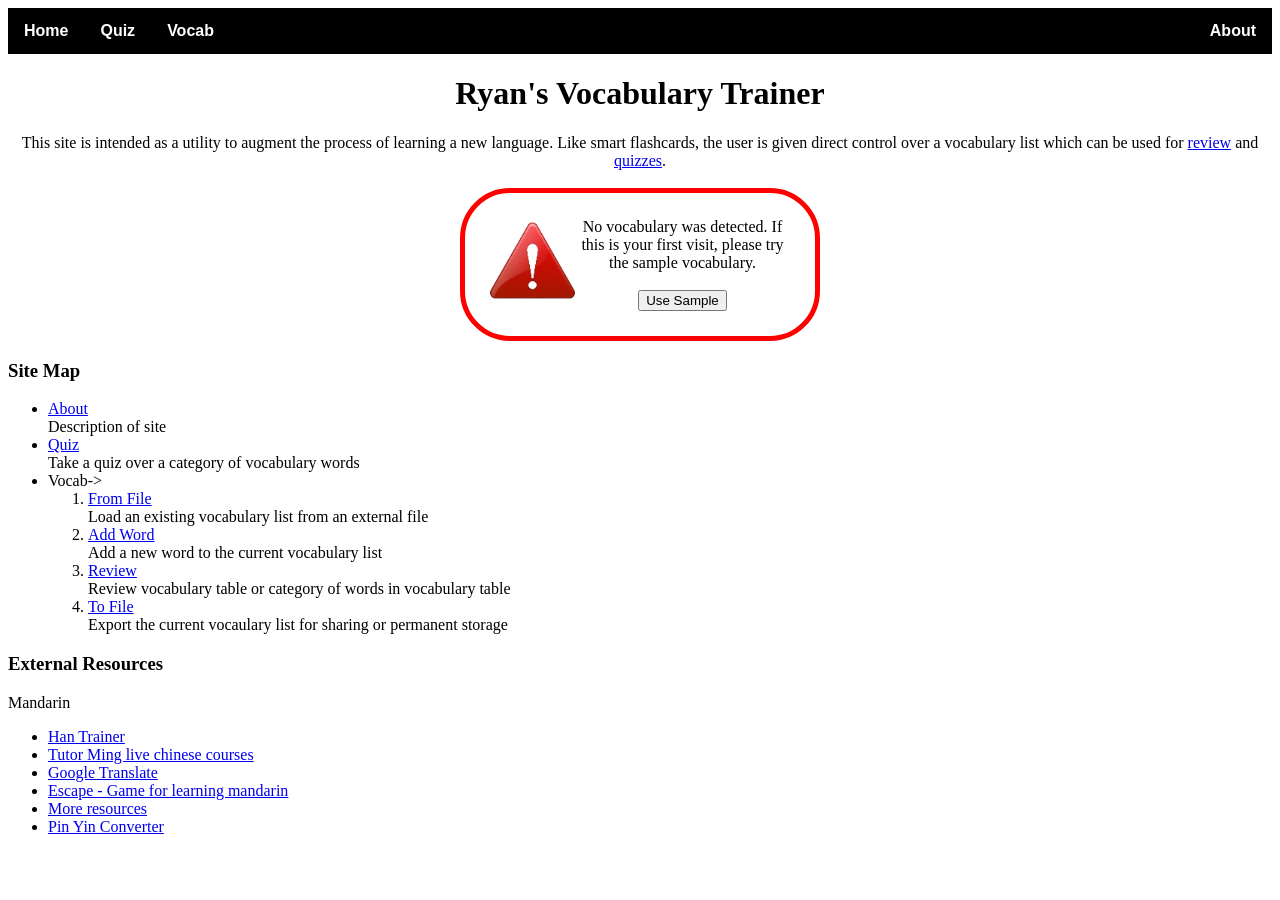
<file: index.html>
<html>
<link rel="stylesheet" href="sample2.css" type="text/css" />
<script src="https://ajax.googleapis.com/ajax/libs/jquery/3.1.1/jquery.min.js"></script>
<script src = 'FileReader5.js'></script>

<head>
  <title>Ryan's Vocab Trainer Home</title>
</head>

<body>

<nav>
<ul class="topnav">
	<li><a href ="index.html">Home</a></li>
	<li><a href ="Quiz.html">Quiz</a></li>
	<li class="dropdown"><a href ="javascript:void(0)" class="dropbtn">Vocab</a>
	  <div class="dropdown-content">
      <a href="FromFile.html">From File</a>
      <a href="AddWord.html">Add Word</a>
      <a href="Review.html">Review</a>
	  <a href='ToFile.html'>To File</a>
      </div>
	</li>
	<li class="right"><a href="About.html">About</a></li>
</ul>
</nav>




<header>
<h1>Ryan's Vocabulary Trainer</h1>
<aside>
This site is intended as a utility to augment the process of learning a new language. Like smart flashcards, the user is given direct control over a vocabulary list which can be used for <a href = "Review.html">review</a> and <a href="Quiz.html">quizzes</a>.
</aside>
<br>
<div class = "container" id = 'warningbox'>
<img id = 'warning' alt = 'error' src = 'warning.jpg' >
<span float = 'right'>No vocabulary was detected. If this is your first visit, please try the sample vocabulary.</span>
<br><br><input type='button' width = 20em value ='Use Sample' border = 1 onclick='openSampleFile(); document.getElementById("warningbox").style = "display:none;";'>
</div>
</header>



<section>
<h3>Site Map</h3>
<ul>
	<li><a href="About.html">About</a><br>Description of site</li>
	<li><a href="Quiz.html">Quiz</a><br>Take a quiz over a category of vocabulary words</li>
	<li>Vocab->
		<ol>
			<li><a href="FromFile.html">From File</a><br>Load an existing vocabulary list from an external file</li>
			<li><a href="AddWord.html">Add Word</a><br>Add a new word to the current vocabulary list
			<li><a href="Review.html">Review</a><br>Review vocabulary table or category of words in vocabulary table</li>
			<li><a href="ToFile.html">To File</a><br>Export the current vocaulary list for sharing or permanent storage</li>
		</ol>	
	</li>
</ul>
</div>

<div>
<h3>External Resources</h3>
<aside>Mandarin</aside>
<ul>
	<li><a target = "_blank" href="http://dictionary.hantrainerpro.com/chinese-english/translation-zhongwen_chinese.htm">Han Trainer</a></li>
	<li><a target = "_blank" href="https://www.tutorming.com">Tutor Ming live chinese courses</a></li>
	<li><a target = "_blank" href="https://translate.google.com/#en/zh-CN/">Google Translate</a></li>
	<li><a target = "_blank" href="https://wordswing.com/cards/text-game/escape">Escape - Game for learning mandarin</a></li>
	<li><a target = "_blank" href="http://challenges.hackingchinese.com/resources">More resources</a></li>
	<li><a target = "_blank" href ="http://www.chinesetools.eu/tools/pinyin-to-chinese/index.php#transcrire">Pin Yin Converter</a></li>
</ul>
</div>
</section>
</body>
</html>

<script>
if (readDirectory().length!=0){
	warn = document.getElementById("warningbox");
	warn.style = "display:none;";
	}
</script>
</file>
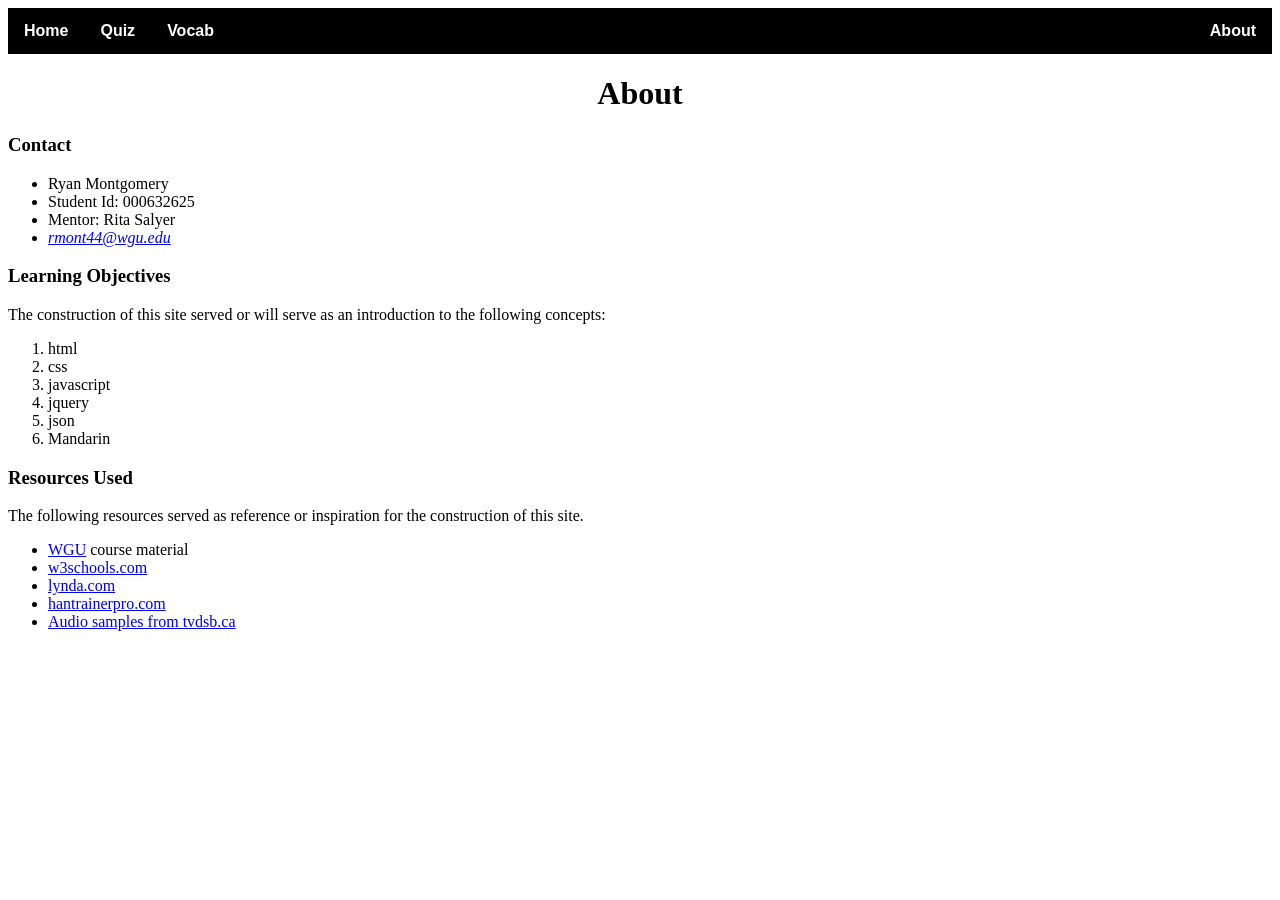
<file: About.html>
<html>
<link rel="stylesheet" href="sample2.css" type="text/css" />

<head>
  <title>Ryan's Vocab Trainer - About</title>
</head>

<body>

<nav>
<ul class="topnav">
	<li><a href ="index.html">Home</a></li>
	<li><a href ="Quiz.html">Quiz</a></li>
	<li class="dropdown"><a href ="javascript:void(0)" class="dropbtn">Vocab</a>
	  <div class="dropdown-content">
      <a href="FromFile.html">From File</a>
      <a href="AddWord.html">Add Word</a>
      <a href="Review.html">Review</a>
	  <a href='ToFile.html'>To File</a>
      </div>
	</li>
	<li class="right"><a href="About.html">About</a></li>
</ul>
</nav>




<header>
<h1>About</h1>
<aside>

</aside>
</header>

<div>
<h3>Contact</h3>
<ul>
	<li>Ryan Montgomery</li>
	<li>Student Id: 000632625</li>
	<li>Mentor: Rita Salyer</li>
	<li><address><a href="mailto:rmont44@wgu.edu">rmont44@wgu.edu</a></address></li>
</ul>
</div>
<section>
<div>
<h3>Learning Objectives</h3>
<aside>The construction of this site served or will serve as an introduction to the following concepts:
<ol>
	<li>html</li>
	<li>css</li>
	<li>javascript</li>
	<li>jquery</li>
	<li>json</li>
	<li style="display:none;">node.js - Not implemented. At present this site runs entirely client-side</li>
	<li>Mandarin</li>
	<li style="display:none;">Multi-device scalability</li>
	<li style="display:none;">Simple voice-audio interface</li>
</ol>
</aside>
</div>

<div>
<h3>Resources Used</h3>
<aside>The following resources served as reference or inspiration for the construction of this site.
<ul>
	<li><a target = "_blank" href="http://www.wgu.edu">WGU</a> course material</li>
	<li style="display:none;">Many contributors at <a target = "_blank" href="http://www.stackoverflow.com">StackOverflow.com</a></li>
	<li><a target = "_blank" href="http://www.w3schools.com/">w3schools.com</a></li>
	<li><a target = "_blank" href="http://www.lynda.com">lynda.com</a></li>
	<li><a target = "_blank" href="http://www.hantrainerpro.com">hantrainerpro.com</a></li>
	<li style="display:none;"><a target = "_blank" href="https://medium.com/@_ericelliott">Eric Elliot</a></li>
	<li><a target = "_blank" href="http://www.tvdsb.ca/webpages/balestrins/edutechresources.cfm?subpage=95237">Audio samples from tvdsb.ca</a></li>
	</ul>
</aside>
</section>
</body>
</html>
</file>
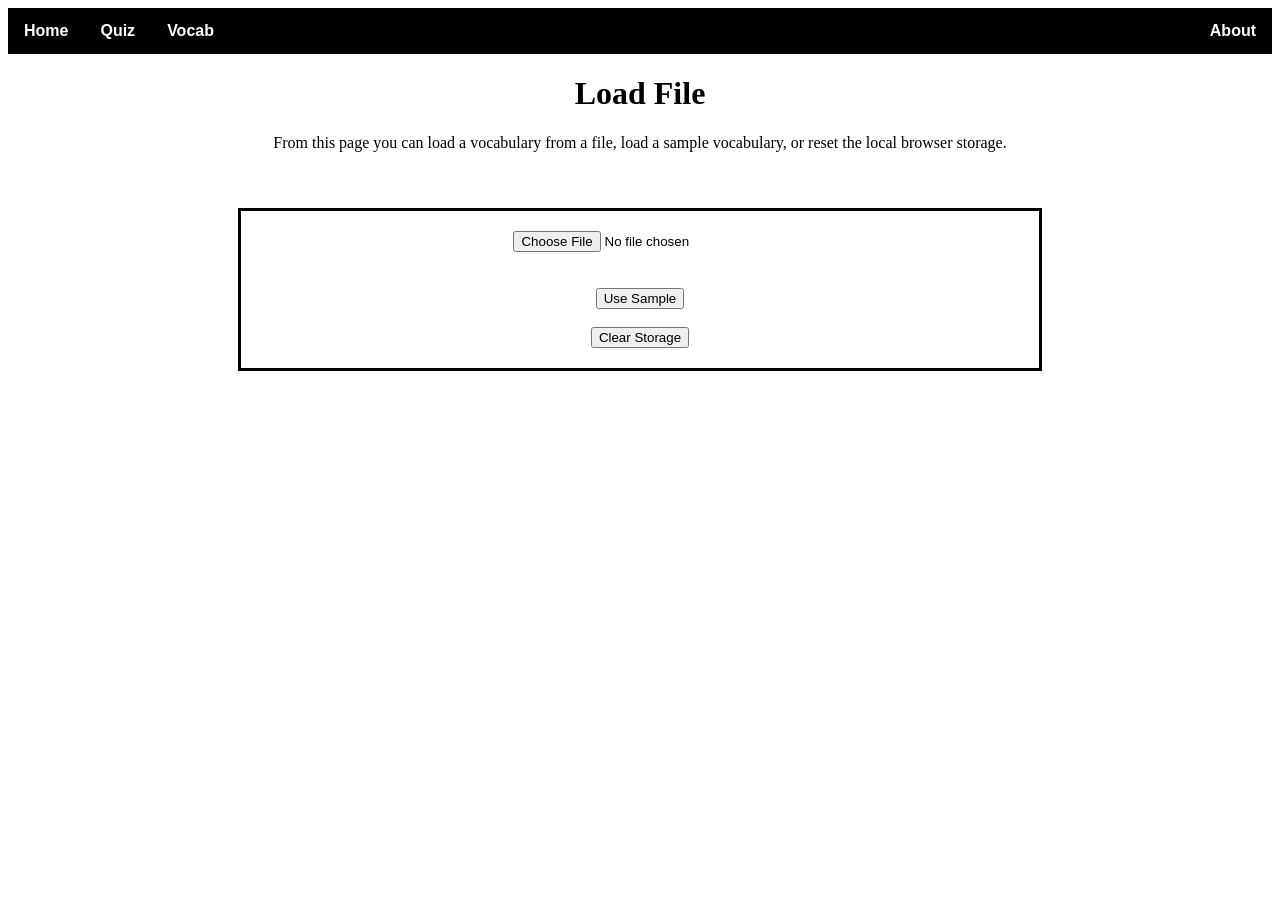
<file: FromFile.html>
<html>
<script src="https://ajax.googleapis.com/ajax/libs/jquery/3.1.1/jquery.min.js"></script>
<script src = 'FileReader5.js'></script>

<link rel="stylesheet" href="sample2.css" type="text/css" />



<head>
  <title>Ryan's Vocab Trainer - Load File</title>
</head>

<body>

<nav>
<ul class="topnav">
	<li><a href ="index.html">Home</a></li>
	<li><a href ="Quiz.html">Quiz</a></li>
	<li class="dropdown"><a href ="javascript:void(0)" class="dropbtn">Vocab</a>
	  <div class="dropdown-content">
      <a href="FromFile.html">From File</a>
      <a href="AddWord.html">Add Word</a>
      <a href="Review.html">Review</a>
	  <a href='ToFile.html'>To File</a>
      </div>
	</li>
	<li class="right"><a href="About.html">About</a></li>
</ul>
</nav>


<header>
<h1>Load File</h1>
<aside>
From this page you can load a vocabulary from a file, load a sample vocabulary, or reset the local browser storage.
</aside>
</header>

<br><br>
<section>
<form class='container'>
<input type='file' border = 1 accept='.csv' onchange='openUserFile(event)'><br>
<br><br>
<input type='button' width = 20em value ='Use Sample' border = 1 onclick='openSampleFile()'>
<br><br>
<input type='button' width = 20em value ='Clear Storage' border = 1 onclick='ClearStorage()'>
</form>

</section>

</body>
</html>
</file>
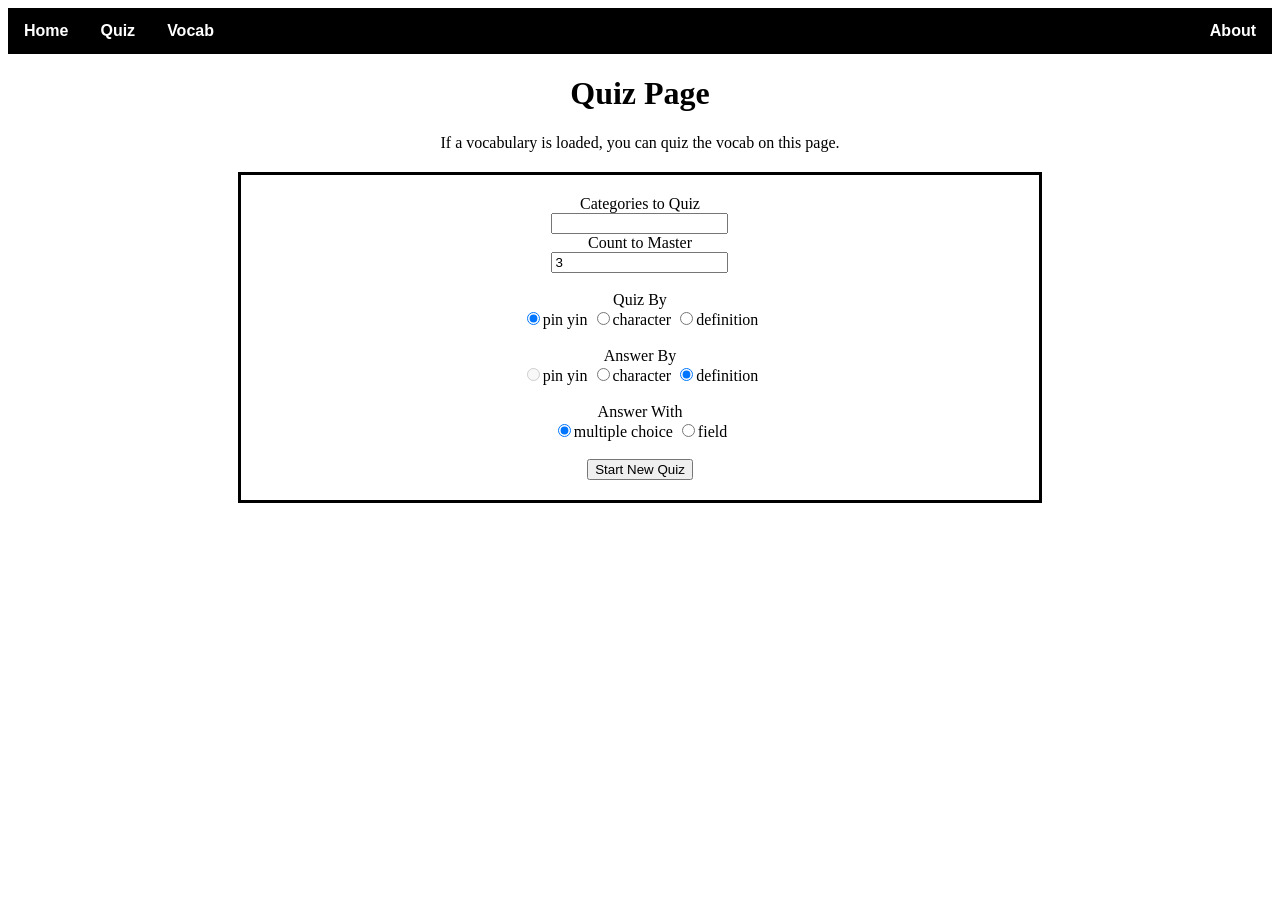
<file: Quiz.html>
<html>
<link rel="stylesheet" href="sample2.css" type="text/css" />
<script src="https://ajax.googleapis.com/ajax/libs/jquery/3.1.1/jquery.min.js"></script>
<script src = 'FileReader5.js'></script>

<head>
  <title>Ryan's Vocab Trainer - Quiz</title>
</head>

<body>

<nav>
<ul class="topnav">
	<li><a href ="index.html">Home</a></li>
	<li><a href ="Quiz.html">Quiz</a></li>
	<li class="dropdown"><a href ="javascript:void(0)" class="dropbtn">Vocab</a>
	  <div class="dropdown-content">
      <a href="FromFile.html">From File</a>
      <a href="AddWord.html">Add Word</a>
      <a href="Review.html">Review</a>
	  <a href='ToFile.html'>To File</a>
      </div>
	</li>
	<li class="right"><a href="About.html">About</a></li>
</ul>
</nav>



<header id = 'title'>
<h1>Quiz Page</h1>
<aside>
If a vocabulary is loaded, you can quiz the vocab on this page.
</aside>
</header>

<section>

<form id = 'QuizConfig'>
Categories to Quiz<br>
<input type = 'text' name = 'Tags'><br>
Count to Master<br>
<input type = 'number' name = 'Master'>
<br><br>
<div>Quiz By<br>
<input type = 'radio' name = 'quizby' value = 'qpinyin'>pin yin
<input type = 'radio' name = 'quizby' value = 'qchar'>character
<input type = 'radio' name = 'quizby' value = 'qdef'>definition
</div><br>
<div>Answer By<br>
<input type = 'radio' name = 'answerby' value = 'apinyin'>pin yin
<input type = 'radio' name = 'answerby' value = 'achar'>character
<input type = 'radio' name = 'answerby' value = 'adef'>definition
</div><br>
<div>Answer With<br>
<input type = 'radio' name = 'inputtype' value = 'multchoice'>multiple choice
<input type = 'radio' name = 'inputtype' value = 'field'>field
</div><br>

<input type = 'submit' name = 'submit' value = 'Start New Quiz' onclick = 'q.startNewQuiz(event); document.getElementById("title").style = "display:none;";'>
</form>
</body>

</section>

</html>
<script>

var qf = new quizForm(document.getElementById('QuizConfig'));
var q = new Quiz(qf);


</script>
</file>
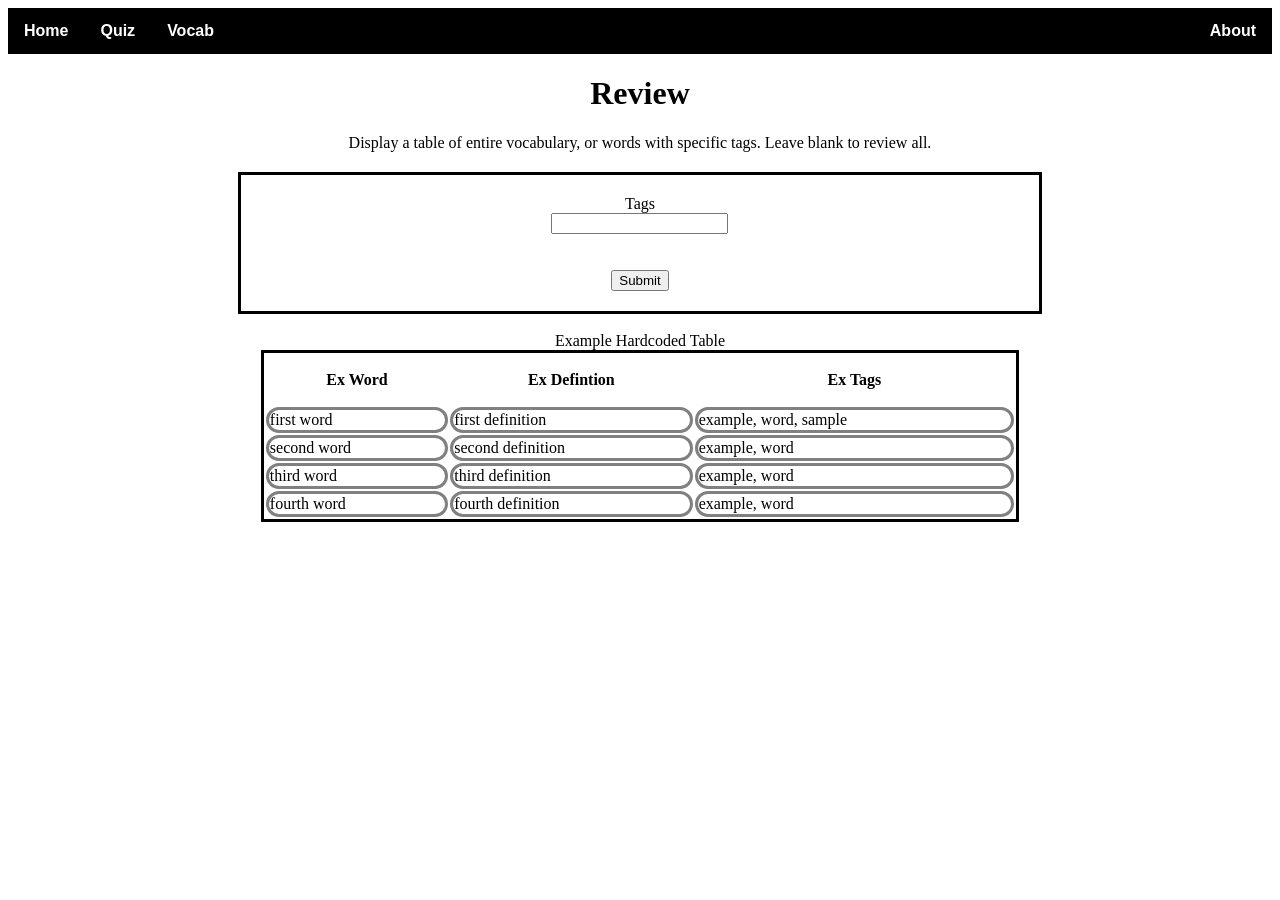
<file: Review.html>
<html>
<link rel="stylesheet" href="sample2.css" type="text/css" />
<script src="https://ajax.googleapis.com/ajax/libs/jquery/3.1.1/jquery.min.js"></script>
<script src = 'FileReader5.js'></script>


<head>
  <title>Vocab Trainer - Review</title>
</head>

<body>

<ul class="topnav">
	<li><a href ="index.html">Home</a></li>
	<li><a href ="Quiz.html">Quiz</a></li>
	<li class="dropdown"><a href ="javascript:void(0)" class="dropbtn">Vocab</a>
	  <div class="dropdown-content">
      <a href="FromFile.html">From File</a>
      <a href="AddWord.html">Add Word</a>
      <a href="Review.html">Review</a>
	  <a href='ToFile.html'>To File</a>
      </div>
	</li>
	<li class="right"><a href="About.html">About</a></li>
</ul>

<header>
<h1>Review</h1>
<aside>
Display a table of entire vocabulary, or words with specific tags. Leave blank to review all.
</aside>
</header>

<section>
<body id = 'review'>
<form name = 'newWord' accept-charset="UTF-8"' onsubmit='tableFromTags(event, this)'>
Tags
<br>
<input type = 'text' name = 'Tags'>
<br><br><br>
<input type = 'submit' value = 'Submit'>
</form>
<br>
<table class = 'example'>
	<caption> Example Hardcoded Table </caption>
	<tr>
		<th> Ex Word </th>
		<th> Ex Defintion </th>
		<th> Ex Tags </th>
	</tr>
	<tr>
		<td> first word </td>
		<td> first definition </td>
		<td> example, word, sample</td>
	</tr>
	<tr>
		<td> second word </td>
		<td> second definition </td>
		<td> example, word </td>
	</tr>
	<tr>
		<td> third word </td>
		<td> third definition </td>
		<td> example, word </td>
	</tr>
	<tr>
		<td> fourth word </td>
		<td> fourth definition </td>
		<td> example, word </td>
	</tr>
</table>


</section>



</body>


</html>
</file>
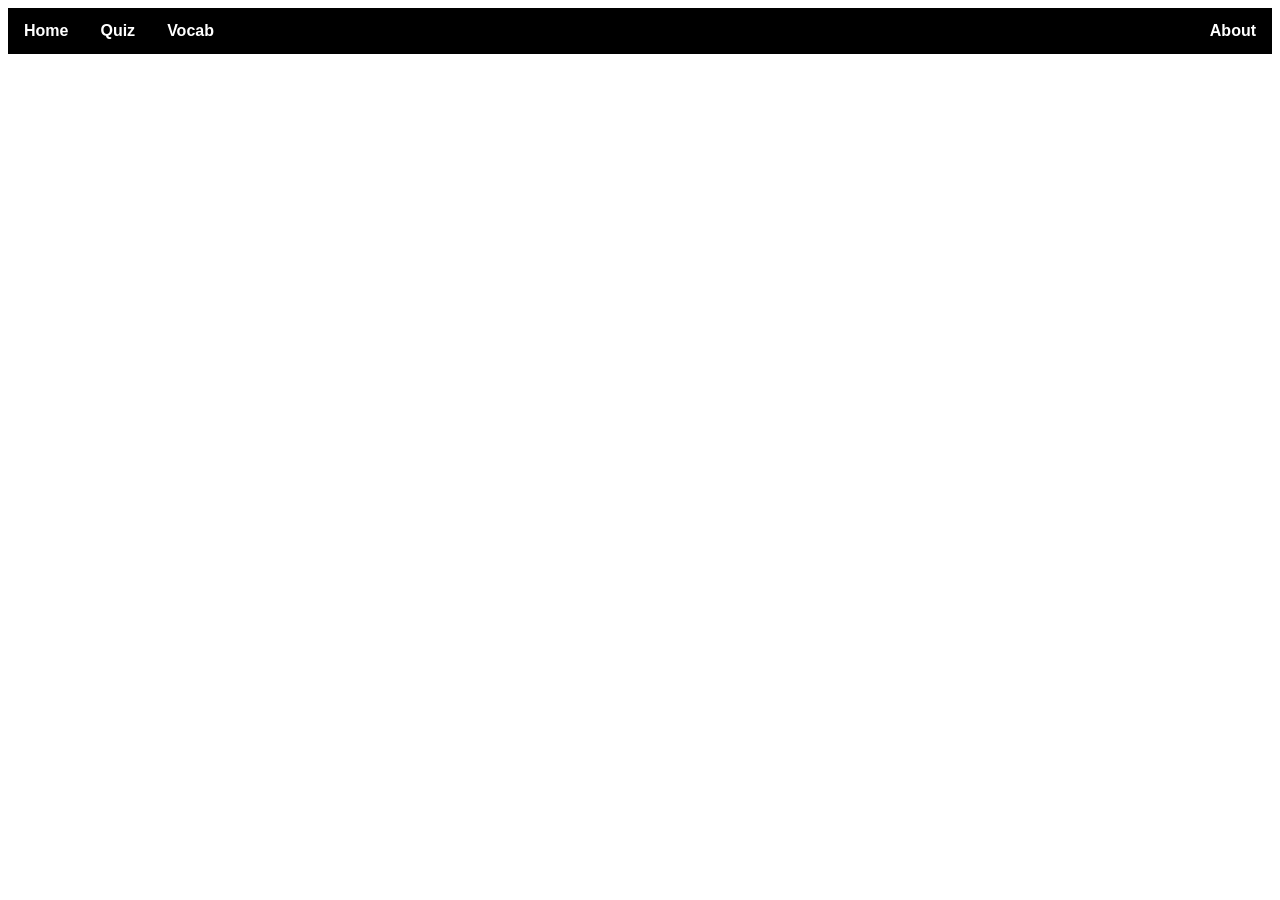
<file: ToFile.html>
<html>
<link rel="stylesheet" href="sample2.css" type="text/css" />
<script src="https://ajax.googleapis.com/ajax/libs/jquery/3.1.1/jquery.min.js"></script>
<script src = 'FileReader5.js'></script>

<head>
  <title>Vocab Trainer - To File</title>
</head>
<body>


<head>
<ul class="topnav">
	<li><a href ="index.html">Home</a></li>
	<li><a href ="Quiz.html">Quiz</a></li>
	<li class="dropdown"><a href ="javascript:void(0)" class="dropbtn">Vocab</a>
	  <div class="dropdown-content">
      <a href="FromFile.html">From File</a>
      <a href="AddWord.html">Add Word</a>
      <a href="Review.html">Review</a>
	  <a href='ToFile.html'>To File</a>
      </div>
	</li>
	<li class="right"><a href="About.html">About</a></li>
</ul>
</head>

<section></section>

</body>


<script>
outString();
</script>
</html>
</file>
<file: sample2.css>
#warning {
	float : left;
	height : 85px;
	width : 85px;
}
#warningbox {
	width : 300px;
	margin : auto;
	border : thick;
	padding : 25px;
	border-color : red;
	border-radius : 50px;
	text-align : center;
	border-style : solid;
}
#review {
	text-align : center;
}
ul.topnav { 	 
	font-family:“Century Gothic”, CenturyGothic, AppleGothic, sans-serif; 
	font-weight:900;	
	list-style-type: none;    
	margin: 0;    
	padding: 0;    
	overflow: hidden;   
	background-color: black 
}
ul.topnav li {
	float: left;
}
ul.topnav li a {
	display : block;
	color : white;
	text-align : center;
	padding : 14px 16px;
	text-decoration : none;
}
ul.topnav li a:hover:not(.active) {
	background-color : #f1f1f1;
	color : #000;
}
ul.topnav li a.active {
	background-color : #4CAF50;
}
ul.topnav li.right {
	float : right;
}
.dropdown-content {
	display : none;
	position : absolute;
	background-color : rgb(75, 75, 75);
	min-width : 160px;
	box-shadow : 0 8px 16px 0 rgba(0, 0, 0, 0.2);
	z-index : 1;
}
.dropdown-content a {
	color : black;
	padding : 12px 16px;
	text-decoration : none;
	display : block;
	text-align : left;
}
.dropdown-content a:hover {
	background-color : #f1f1f1;
}
.dropdown:hover .dropdown-content {
	display : block;
}
@media screen and (max-width:600px) {
	ul.topnav li.right, ul.topnav li {
		float : none;
		font-size : 60%;
	}
	ul.topnav li a {
		padding : 7px 8px;
	}
	form {
		width : 90% !important ;
		padding-right : 5px !important ;
		padding-top : 5px !important ;
		padding-bottom : 5px !important ;
		margin : 5px !important ;
	}
}
header {
	text-align : center;
}
form {
	position : relative;
	font-family : Georgia, "Times New Roman", "KaiTi", "楷体", STKaiti, "华文楷体";
	text-align : center;
	border-color : black;
	border-style : solid;
	margin : auto;
	margin-top : 20; 
	padding: 20;
	width : 60%;
}
.example {
	width : 60%;
	margin : auto;
	border : 1;
	border-color : black;
	border-style : solid;
	bottom : 10 px;
}
.example th{
	height : 50;
}
.example td{
	border : 1;
	border-color : gray;
	border-style : solid;
	border-radius : 60px;
}
</file>
